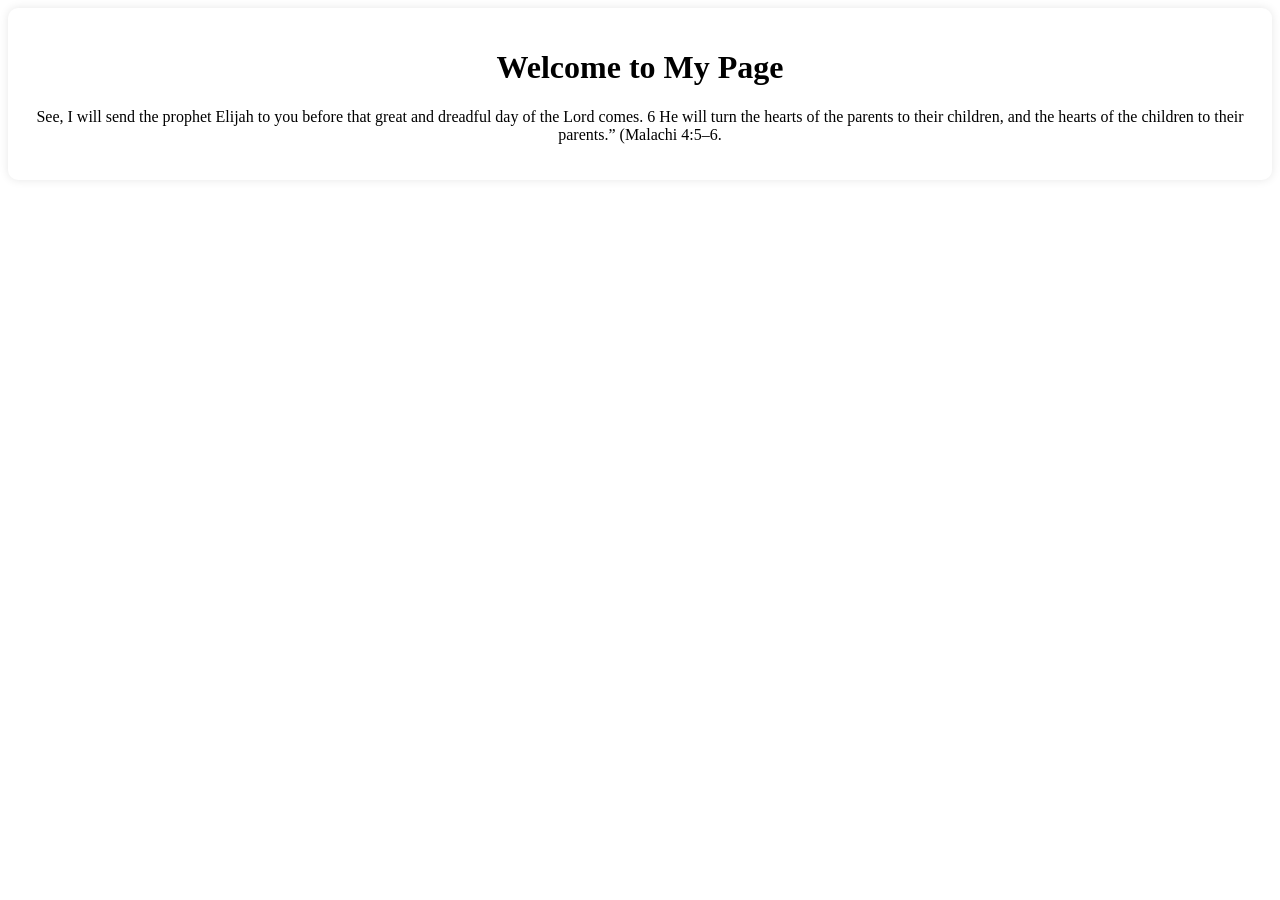
<file: index.html>
<!DOCTYPE html>
<html lang="en">
<head>
  <meta charset="UTF-8">
  <meta name="viewport" content="width=device-width, initial-scale=1.0">
  <title>My First Page</title>
  <style>
    ⁴body {
  font-family: Arial, sans-serif;
  background-color: #f0f8ff;
  margin: 0;
  padding: 0;
  display: flex;
  justify-content: center;
  align-items: center;
  height: 100vh;
}

.container {
  text-align: center;
  padding: 20px;
  background-color: white;
  border-radius: 10px;
  box-shadow: 0 0 10px rgba(0, 0, 0, 0.1);
      }
    
  </style>
</head>
<body>
  <div class="container">
    <h1>Welcome to My Page</h1>
    <p>See, I will send the prophet Elijah to you before that great and dreadful day of the Lord comes. 6 He will turn the hearts of the parents to their children, and the hearts of the children to their parents.” (Malachi 4:5–6.</p>
  </div>
</body>
</html>
</file>
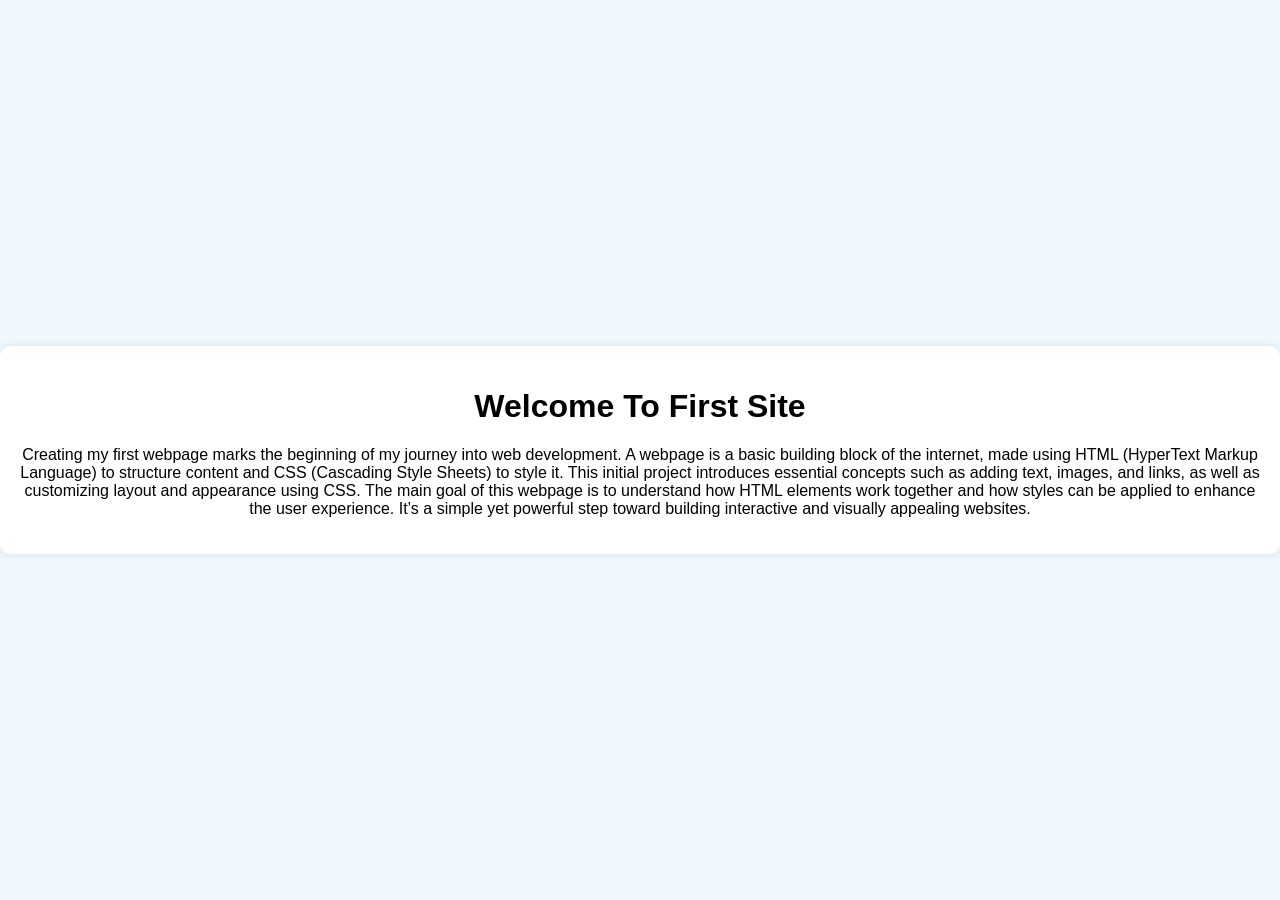
<file: .github/workflows/index.html>
<!DOCTYPE html>
<html lang="en">
<head>
  <meta charset="UTF-8">
  <meta name="viewport" content="width=device-width, initial-scale=1.0">
  <title>My First Site</title>
  <style>
    body {
  font-family: Arial, sans-serif;
  background-color: #f0f8ff;
  margin: 0;
  padding: 0;
  display: flex;
  justify-content: center;
  align-items: center;
  height: 100vh;
}

.container {
  text-align: center;
  padding: 20px;
  background-color: white;
  border-radius: 10px;
  box-shadow: 0 0 10px rgba(0, 0, 0, 0.1);
      }
  </style>
</head>
<body>
  <div class="container">
    <h1>Welcome To First Site</h1>
    <p>Creating my first webpage marks the beginning of my journey into web development. A webpage is a basic building block of the internet, made using HTML (HyperText Markup Language) to structure content and CSS (Cascading Style Sheets) to style it. This initial project introduces essential concepts such as adding text, images, and links, as well as customizing layout and appearance using CSS.

The main goal of this webpage is to understand how HTML elements work together and how styles can be applied to enhance the user experience. It’s a simple yet powerful step toward building interactive and visually appealing websites.
    </p>
  </div>
</body>
</html>
</file>
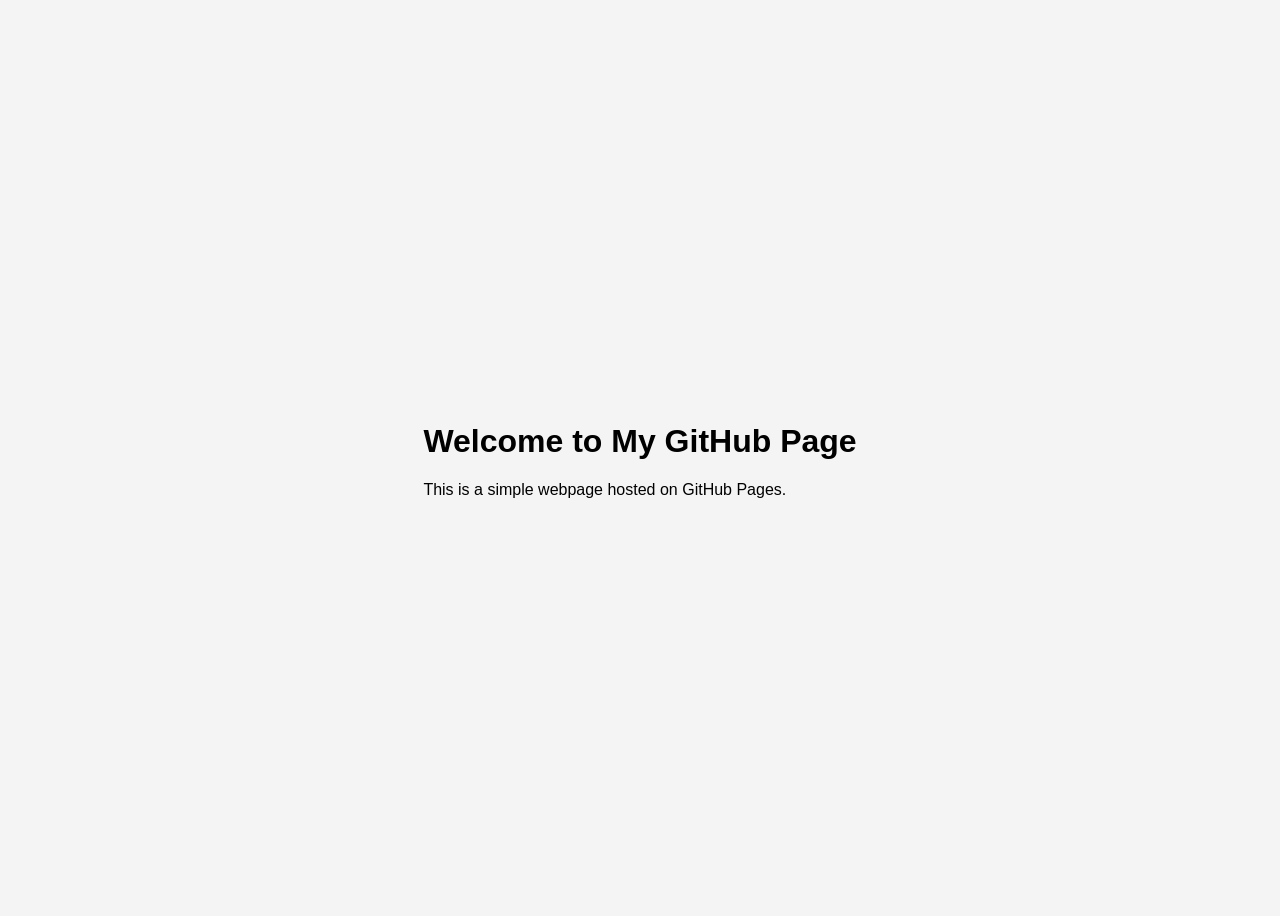
<file: .github/workflows/index1.html>
<!DOCTYPE html>
<html lang="en">
<head>
  <meta charset="UTF-8">
  <meta name="viewport" content="width=device-width, initial-scale=1.0">
  <title>My GitHub Page</title>
  <style>
    body {
  font-family: Arial, sans-serif;
  display: flex;
  justify-content: center;
  align-items: center;
  height: 100vh;
  background-color: #f4f4f4;
}

.chat-container {
  width: 400px;
  background: white;
  padding: 20px;
  border-radius: 8px;
  box-shadow: 0 0 10px rgba(0,0,0,0.1);
}

.chat-box {
  height: 300px;
  overflow-y: auto;
  border: 1px solid #ccc;
  padding: 10px;
  margin-bottom: 10px;
}

.chat-box div {
  margin-bottom: 10px;
}

input[type="text"] {
  width: 70%;
  padding: 8px;
}

button {
  padding: 8px 12px;
}
  </style>
</head>
<body>
  <div class="container">
    <h1>Welcome to My GitHub Page</h1>
    <p>This is a simple webpage hosted on GitHub Pages.</p>
  </div>
</body>
</html>
</file>
